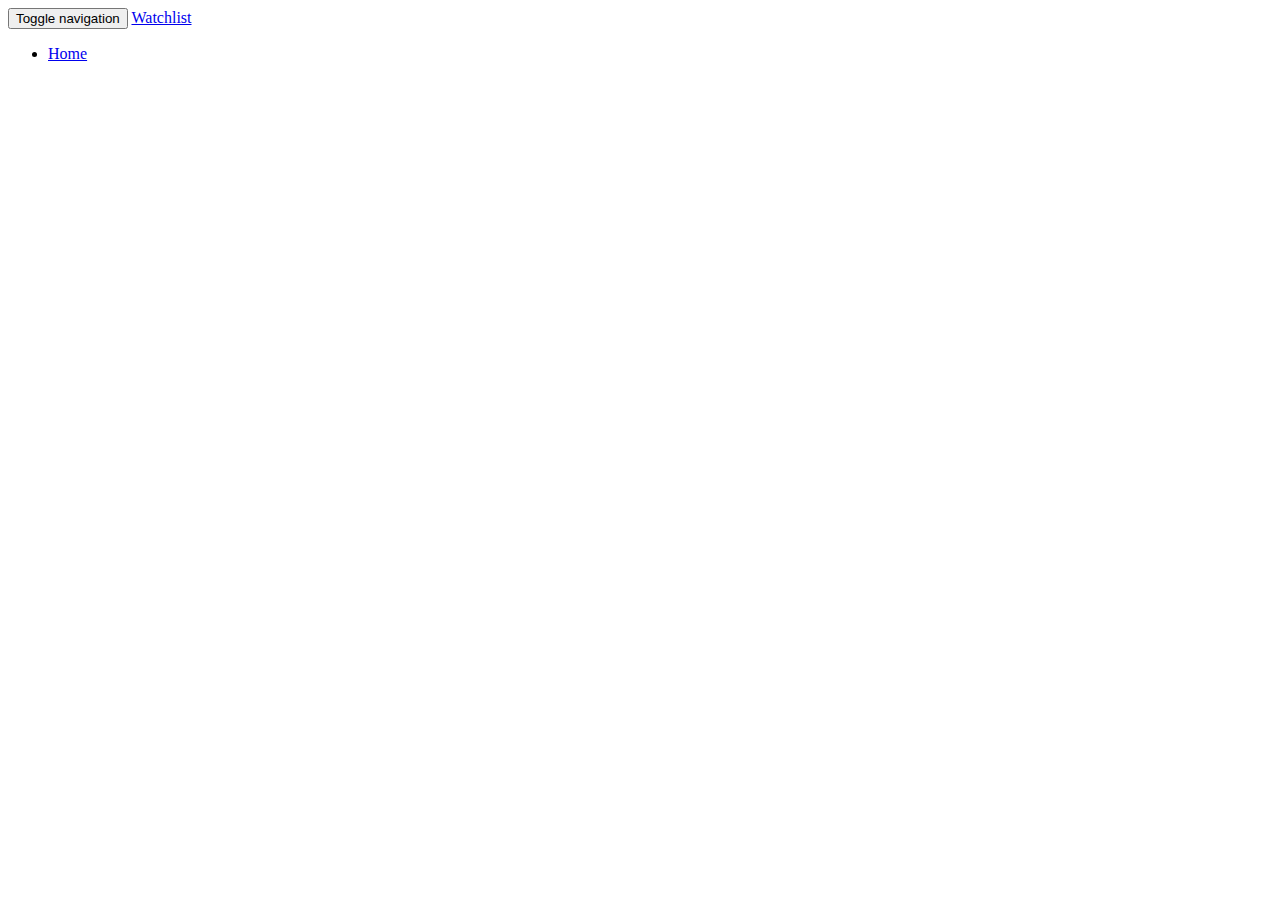
<file: app/templates/navbar.html>
<!DOCTYPE html>
<html>
  <head>
    <meta charset="utf-8">
    <title></title>
  </head>
  <body>

    <div class="navbar navbar-inverse" role="navigation">
      <div class="container-fluid">
        <div class="navbar-header">
          <button type="button" class="navbar-toggle" data-to-toggle="collapse" data-target=".navbar-collapse">
            <span class="sr-only">Toggle navigation</span>
            <span class="icon-bar"></span>
            <span class="icon-bar"></span>
            <span class="icon-bar"></span>
          </button>
          <a class="navbar-brand " href="/">Watchlist</a>
        </div>
        <div class="navbar-collapse collapse">
          <ul class="nav navbar-nav">
            <li>
              <a class="homepage" href="/">Home</a>
            </li>
          </ul>
        </div>
      </div>
    </div>
  </body>
</html>
</file>
